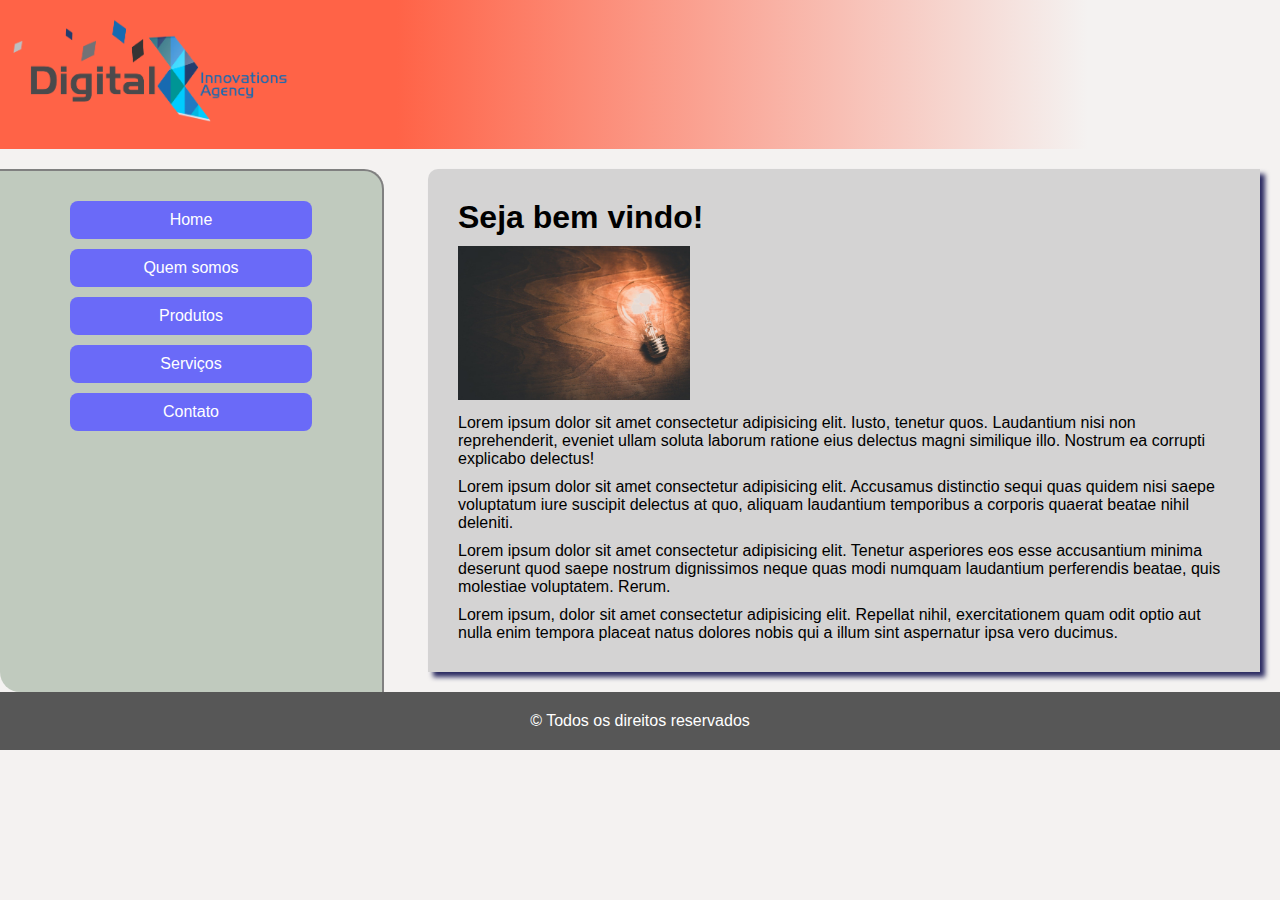
<file: index.html>
<!DOCTYPE html>
<html lang="en">
<head>
    <meta charset="UTF-8">
    <meta http-equiv="X-UA-Compatible" content="IE=edge">
    <meta name="viewport" content="width=device-width, initial-scale=1.0">
    <title>Digital Innovations Agency</title>
    <link rel="stylesheet" href="CSS/style.css">
</head>
<body>
    <header class="header">
        <img src="IMG/logo-headerd.png" alt="logo header">
        
    </header>

    <section class="container">

        <nav class="navbar">
            <ul class="navegacao">
                <li>
                    <a href="index.html">Home</a>
                </li>
                <li>
                    <a href="quem-somos.html">Quem somos</a>
                </li>
                <li>
                    <a href="produtos.html">Produtos</a>
                </li>
                <li>
                    <a href="servicos.html">Serviços</a>
                </li>
                <li>
                    <a href="contato.html">Contato</a>
                </li>
            </ul>
            
        </nav>

        <article class="content">
            <h1>Seja bem vindo!</h1>
            <img src="IMG/headerb.jpg" alt="lampada" class="lampada">
            <p>
                Lorem ipsum dolor sit amet consectetur adipisicing elit. Iusto, tenetur quos. Laudantium nisi non reprehenderit, eveniet ullam soluta laborum ratione eius delectus magni similique illo. Nostrum ea corrupti explicabo delectus!
            </p>
            <p>
                Lorem ipsum dolor sit amet consectetur adipisicing elit. Accusamus distinctio sequi quas quidem nisi saepe voluptatum iure suscipit delectus at quo, aliquam laudantium temporibus a corporis quaerat beatae nihil deleniti.
            </p>
            <p>
                Lorem ipsum dolor sit amet consectetur adipisicing elit. Tenetur asperiores eos esse accusantium minima deserunt quod saepe nostrum dignissimos neque quas modi numquam laudantium perferendis beatae, quis molestiae voluptatem. Rerum.
            </p>
            <p>
                Lorem ipsum, dolor sit amet consectetur adipisicing elit. Repellat nihil, exercitationem quam odit optio aut nulla enim tempora placeat natus dolores nobis qui a illum sint aspernatur ipsa vero ducimus.
            </p>
            
        </article>
    </section>

    <footer class="footer">
       © Todos os direitos reservados
    </footer>

</body>
</html>
</file>
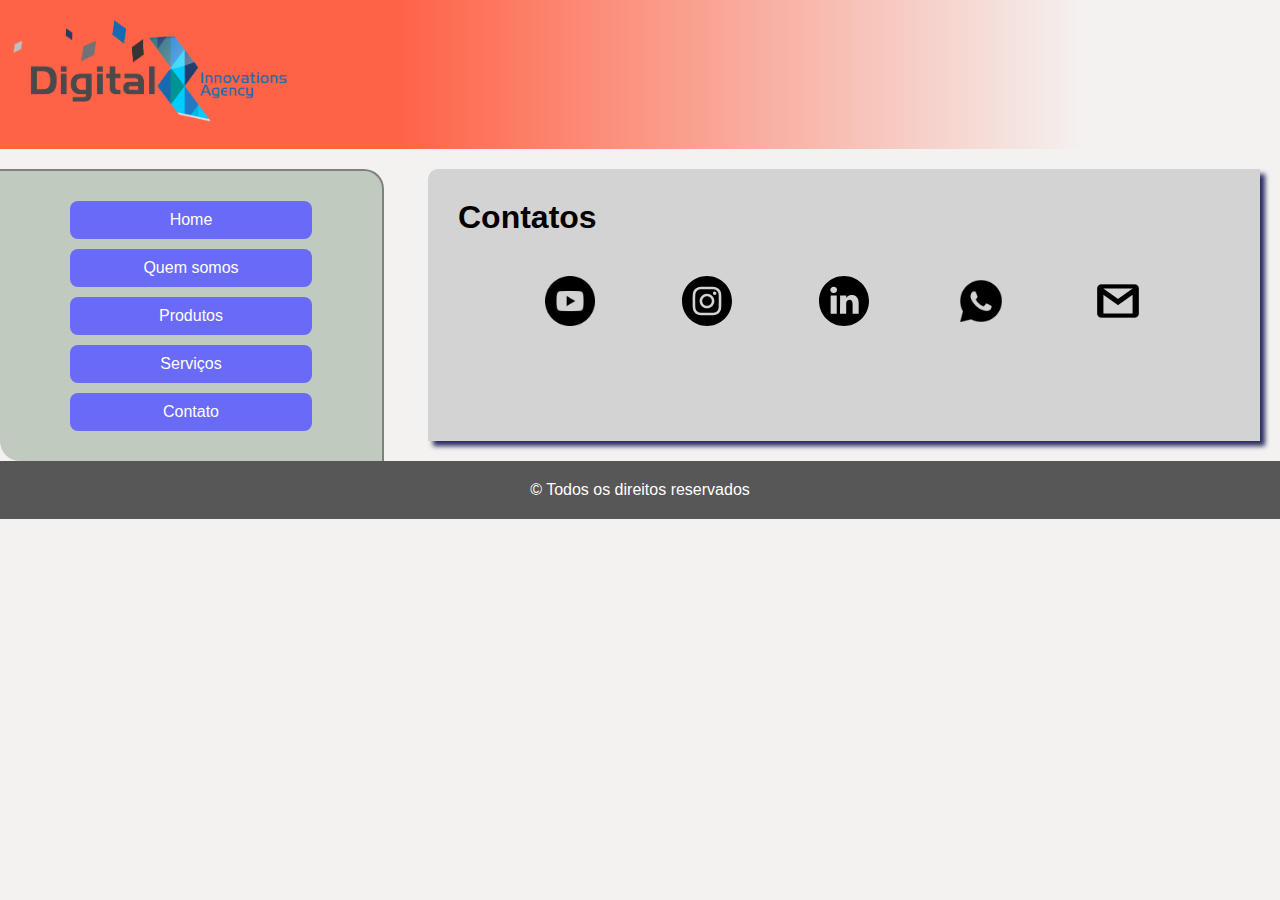
<file: contato.html>
<!DOCTYPE html>
<html lang="en">
<head>
    <meta charset="UTF-8">
    <meta http-equiv="X-UA-Compatible" content="IE=edge">
    <meta name="viewport" content="width=device-width, initial-scale=1.0">
    <title>Digital Innovations Agency</title>
    <link rel="stylesheet" href="CSS/style.css">
</head>
<body>
    <header class="header">
        <img src="IMG/logo-headerd.png" alt="logo header">
        
    </header>

    <section class="container">

        <nav class="navbar">
            <ul class="navegacao">
                <li>
                    <a href="index.html">Home</a>
                </li>
                <li>
                    <a href="quem-somos.html">Quem somos</a>
                </li>
                <li>
                    <a href="produtos.html">Produtos</a>
                </li>
                <li>
                    <a href="servicos.html">Serviços</a>
                </li>
                <li>
                    <a href="contato.html">Contato</a>
                </li>
            </ul>
            
        </nav>

        <article class="content">
            <h1>Contatos</h1>
            <ul class="contacts">
                <li>
                    <a href="https://www.youtube.com" target="_blank">
                        <img src="IMG/youtube.png" alt="Youtube">
                    </a>
                </li>
                <li>
                    <a href="https://www.instagram.com" target="_blank">
                        <img src="IMG/insta.svg" alt="Instagram">
                    </a>
                </li>
                <li>
                    <a href="https://www.limkedin.com" target="_blank">
                        <img src="IMG/linkedin.svg" alt="Linkedin">
                    </a>
                </li>
                <li>
                    <a href="https://www.web.whatsapp.com" target="_blank">
                        <img src="IMG/whatsapp.png" alt="Whatsapp">
                    </a>
                </li>
                <li>
                    <a href="https://www.gmail.com" target="_blank">
                        <img src="IMG/email.png" alt="E-mail">
                    </a>
                </li>
                
            </ul>
        </article>
    </section>

    <footer class="footer">
        © Todos os direitos reservados 
    </footer>

</body>
</html>
</file>
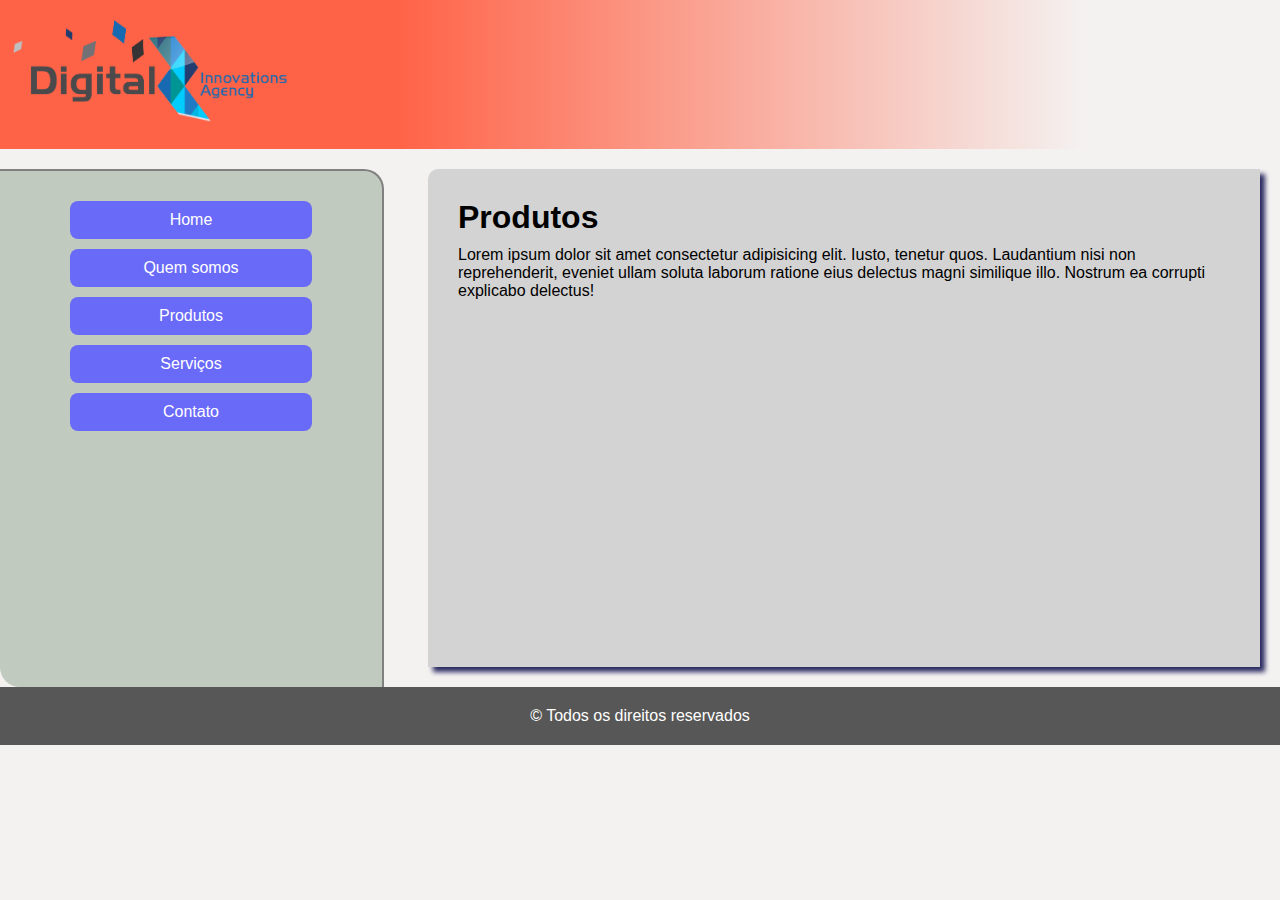
<file: produtos.html>
<!DOCTYPE html>
<html lang="en">
<head>
    <meta charset="UTF-8">
    <meta http-equiv="X-UA-Compatible" content="IE=edge">
    <meta name="viewport" content="width=device-width, initial-scale=1.0">
    <title>Digital Innovations Agency</title>
    <link rel="stylesheet" href="CSS/style.css">
</head>
<body>
    <header class="header">
        <img src="IMG/logo-headerd.png" alt="logo header">
    </header>

    <section class="container">

        <nav class="navbar">
            <ul class="navegacao">
                <li>
                    <a href="index.html">Home</a>
                </li>
                <li>
                    <a href="quem-somos.html">Quem somos</a>
                </li>
                <li>
                    <a href="produtos.html">Produtos</a>
                </li>
                <li>
                    <a href="servicos.html">Serviços</a>
                </li>
                <li>
                    <a href="contato.html">Contato</a>
                </li>
            </ul>
            
        </nav>

        <article class="content">
            <h1>Produtos</h1>
            <p>
                Lorem ipsum dolor sit amet consectetur adipisicing elit. Iusto, tenetur quos. Laudantium nisi non reprehenderit, eveniet ullam soluta laborum ratione eius delectus magni similique illo. Nostrum ea corrupti explicabo delectus!
            </p><br>
            
            <iframe width="560" height="315" src="https://www.youtube.com/embed/7jMDKoMxckk" title="YouTube video player" frameborder="0" allow="accelerometer; autoplay; clipboard-write; encrypted-media; gyroscope; picture-in-picture" allowfullscreen></iframe>
            
        </article>
    </section>

    <footer class="footer">
        © Todos os direitos reservados 
    </footer>

</body>
</html>
</file>
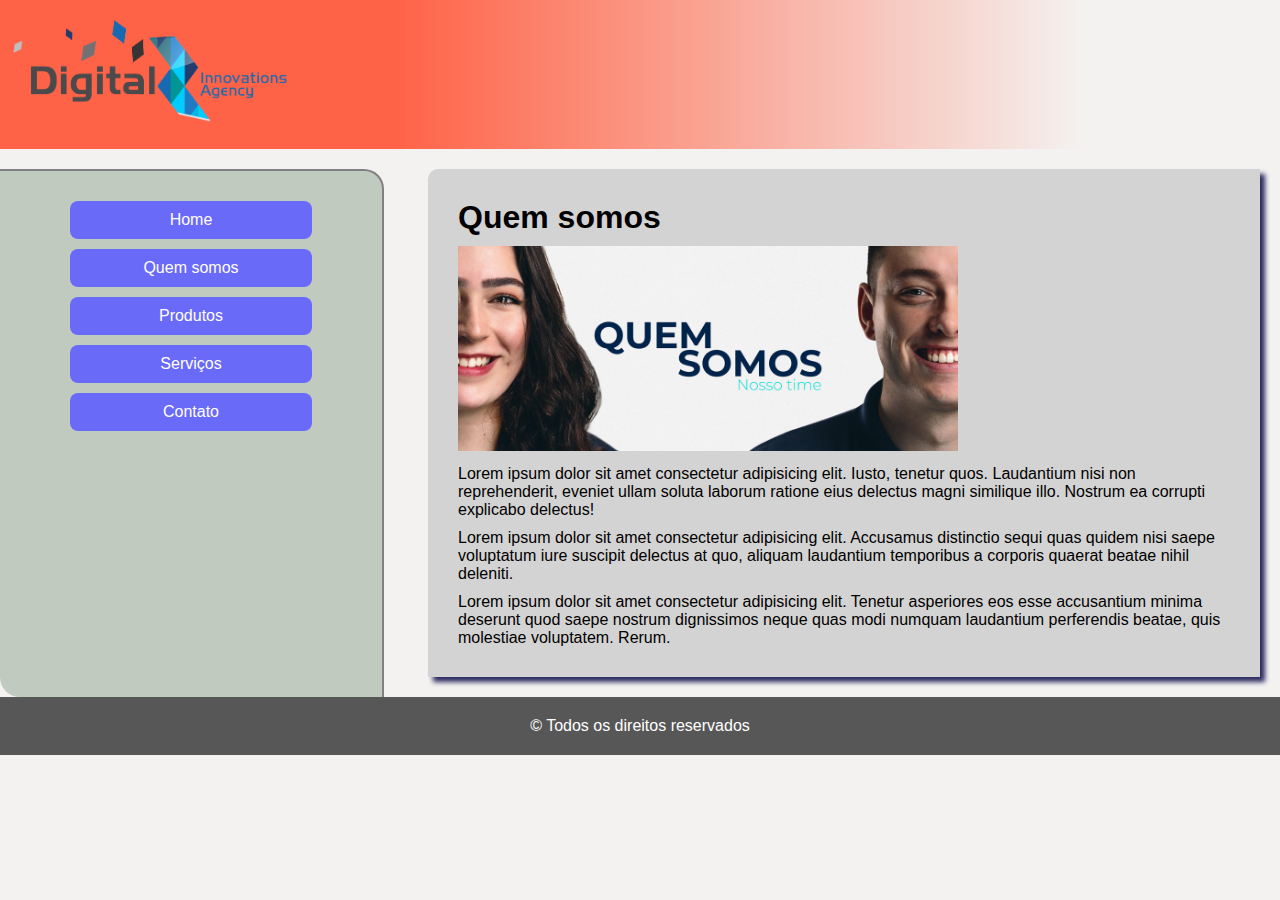
<file: quem-somos.html>
<!DOCTYPE html>
<html lang="en">
<head>
    <meta charset="UTF-8">
    <meta http-equiv="X-UA-Compatible" content="IE=edge">
    <meta name="viewport" content="width=device-width, initial-scale=1.0">
    <title>Digital Innovations Agency</title>
    <link rel="stylesheet" href="CSS/style.css">
</head>
<body>
    <header class="header">
        <img src="IMG/logo-headerd.png" alt="logo header">
    </header>

    <section class="container">

        <nav class="navbar">
            <ul class="navegacao">
                <li>
                    <a href="index.html">Home</a>
                </li>
                <li>
                    <a href="quem-somos.html">Quem somos</a>
                </li>
                <li>
                    <a href="produtos.html">Produtos</a>
                </li>
                <li>
                    <a href="servicos.html">Serviços</a>
                </li>
                <li>
                    <a href="contato.html">Contato</a>
                </li>
            </ul>
            
        </nav>

        <article class="content">
            <h1>Quem somos</h1>

            <img src="IMG/quem-somos.jpg" alt="Quem Somos" class="qsomos">
            <p>
                Lorem ipsum dolor sit amet consectetur adipisicing elit. Iusto, tenetur quos. Laudantium nisi non reprehenderit, eveniet ullam soluta laborum ratione eius delectus magni similique illo. Nostrum ea corrupti explicabo delectus!
            </p>
            <p>
                Lorem ipsum dolor sit amet consectetur adipisicing elit. Accusamus distinctio sequi quas quidem nisi saepe voluptatum iure suscipit delectus at quo, aliquam laudantium temporibus a corporis quaerat beatae nihil deleniti.
            </p>
            <p>
                Lorem ipsum dolor sit amet consectetur adipisicing elit. Tenetur asperiores eos esse accusantium minima deserunt quod saepe nostrum dignissimos neque quas modi numquam laudantium perferendis beatae, quis molestiae voluptatem. Rerum.
            </p>
        </article>
    </section>

    <footer class="footer">
        © Todos os direitos reservados 
    </footer>

</body>
</html>
</file>
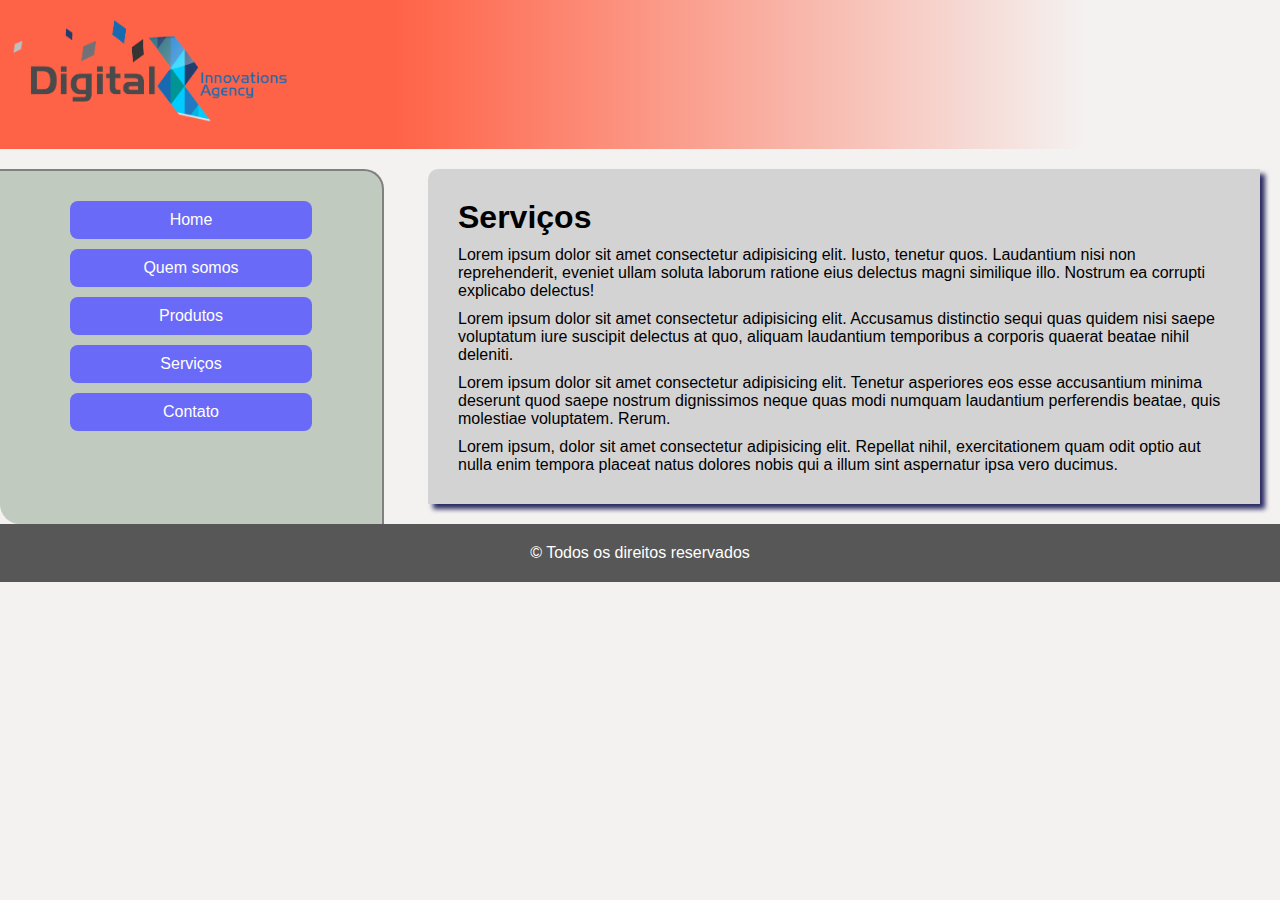
<file: servicos.html>
<!DOCTYPE html>
<html lang="en">
<head>
    <meta charset="UTF-8">
    <meta http-equiv="X-UA-Compatible" content="IE=edge">
    <meta name="viewport" content="width=device-width, initial-scale=1.0">
    <title>Digital Innovations Agency</title>
    <link rel="stylesheet" href="CSS/style.css">
</head>
<body>
    <header class="header">
        <img src="IMG/logo-headerd.png" alt="logo header">
        
    </header>

    <section class="container">

        <nav class="navbar">
            <ul class="navegacao">
                <li>
                    <a href="index.html">Home</a>
                </li>
                <li>
                    <a href="quem-somos.html">Quem somos</a>
                </li>
                <li>
                    <a href="produtos.html">Produtos</a>
                </li>
                <li>
                    <a href="servicos.html">Serviços</a>
                </li>
                <li>
                    <a href="contato.html">Contato</a>
                </li>
            </ul>
            
        </nav>

        <article class="content">
            <h1>Serviços</h1>
            <p>
                Lorem ipsum dolor sit amet consectetur adipisicing elit. Iusto, tenetur quos. Laudantium nisi non reprehenderit, eveniet ullam soluta laborum ratione eius delectus magni similique illo. Nostrum ea corrupti explicabo delectus!
            </p>
            <p>
                Lorem ipsum dolor sit amet consectetur adipisicing elit. Accusamus distinctio sequi quas quidem nisi saepe voluptatum iure suscipit delectus at quo, aliquam laudantium temporibus a corporis quaerat beatae nihil deleniti.
            </p>
            <p>
                Lorem ipsum dolor sit amet consectetur adipisicing elit. Tenetur asperiores eos esse accusantium minima deserunt quod saepe nostrum dignissimos neque quas modi numquam laudantium perferendis beatae, quis molestiae voluptatem. Rerum.
            </p>
            <p>
                Lorem ipsum, dolor sit amet consectetur adipisicing elit. Repellat nihil, exercitationem quam odit optio aut nulla enim tempora placeat natus dolores nobis qui a illum sint aspernatur ipsa vero ducimus.
            </p>
        </article>
    </section>

    <footer class="footer">
        © Todos os direitos reservados 
    </footer>

</body>
</html>
</file>
<file: CSS/style.css>
* {
    margin: 0;
    padding: 0;
    box-sizing: border-box;
}

body {
    font-family: sans-serif;
    background-color: rgba(244,242,241,1);
    

}

.header {
    
    background: rgb(255,99,71);
    background: linear-gradient(90deg, rgba(255,99,71,1) 31%, rgba(244,242,241,1) 85%);
    /*background-image: url("IMG/background.jpg");*/
    padding: 10px 0;
    font-size: 40px;
    margin-bottom: 20px;
}

.header img {
    width: 300px;
}

.container {
    display: flex;
    justify-content: space-between;
}

.navbar {
    width: 30%;
    background-color: rgba(112, 139, 112, 0.39);
    padding: 20px;
    border-radius: 0 20px;
    border-top: 2px solid grey;
    border-right: 2px solid grey;    
}

.navegacao {
    list-style: none;
}

.navegacao li {
    margin:10px 50px
}

.navegacao li a {
    text-decoration: none;
    background: rgb(106, 106, 248);
    color: white;
    padding: 10px;
    display: block;
    border-radius: 8px;
    text-align: center;
}

.content {
    width: 65%;
    background-color: #d4d3d3;
    padding: 30px;
    border-radius: 10px 0 0 0;
    margin-right: 20px;
    margin-bottom: 20px;
    box-shadow: 5px 5px 5px rgb(42, 42, 97);
}

.footer {
    background-color: rgb(87, 87, 87);
    text-align: center;
    padding: 20px 0;
    color: white;
}

.qsomos {
    width: 500px;
    margin-top: 10px;
}

p {
    margin-top: 10px;
    
}

.contacts {
    display: flex;
    list-style: none;
    justify-content: space-evenly;
    margin-top: 40px;
}
.contacts img {
    width: 50px;
}

.lampada{
    width: 30%;
    margin-top: 10px;
        
}
</file>
